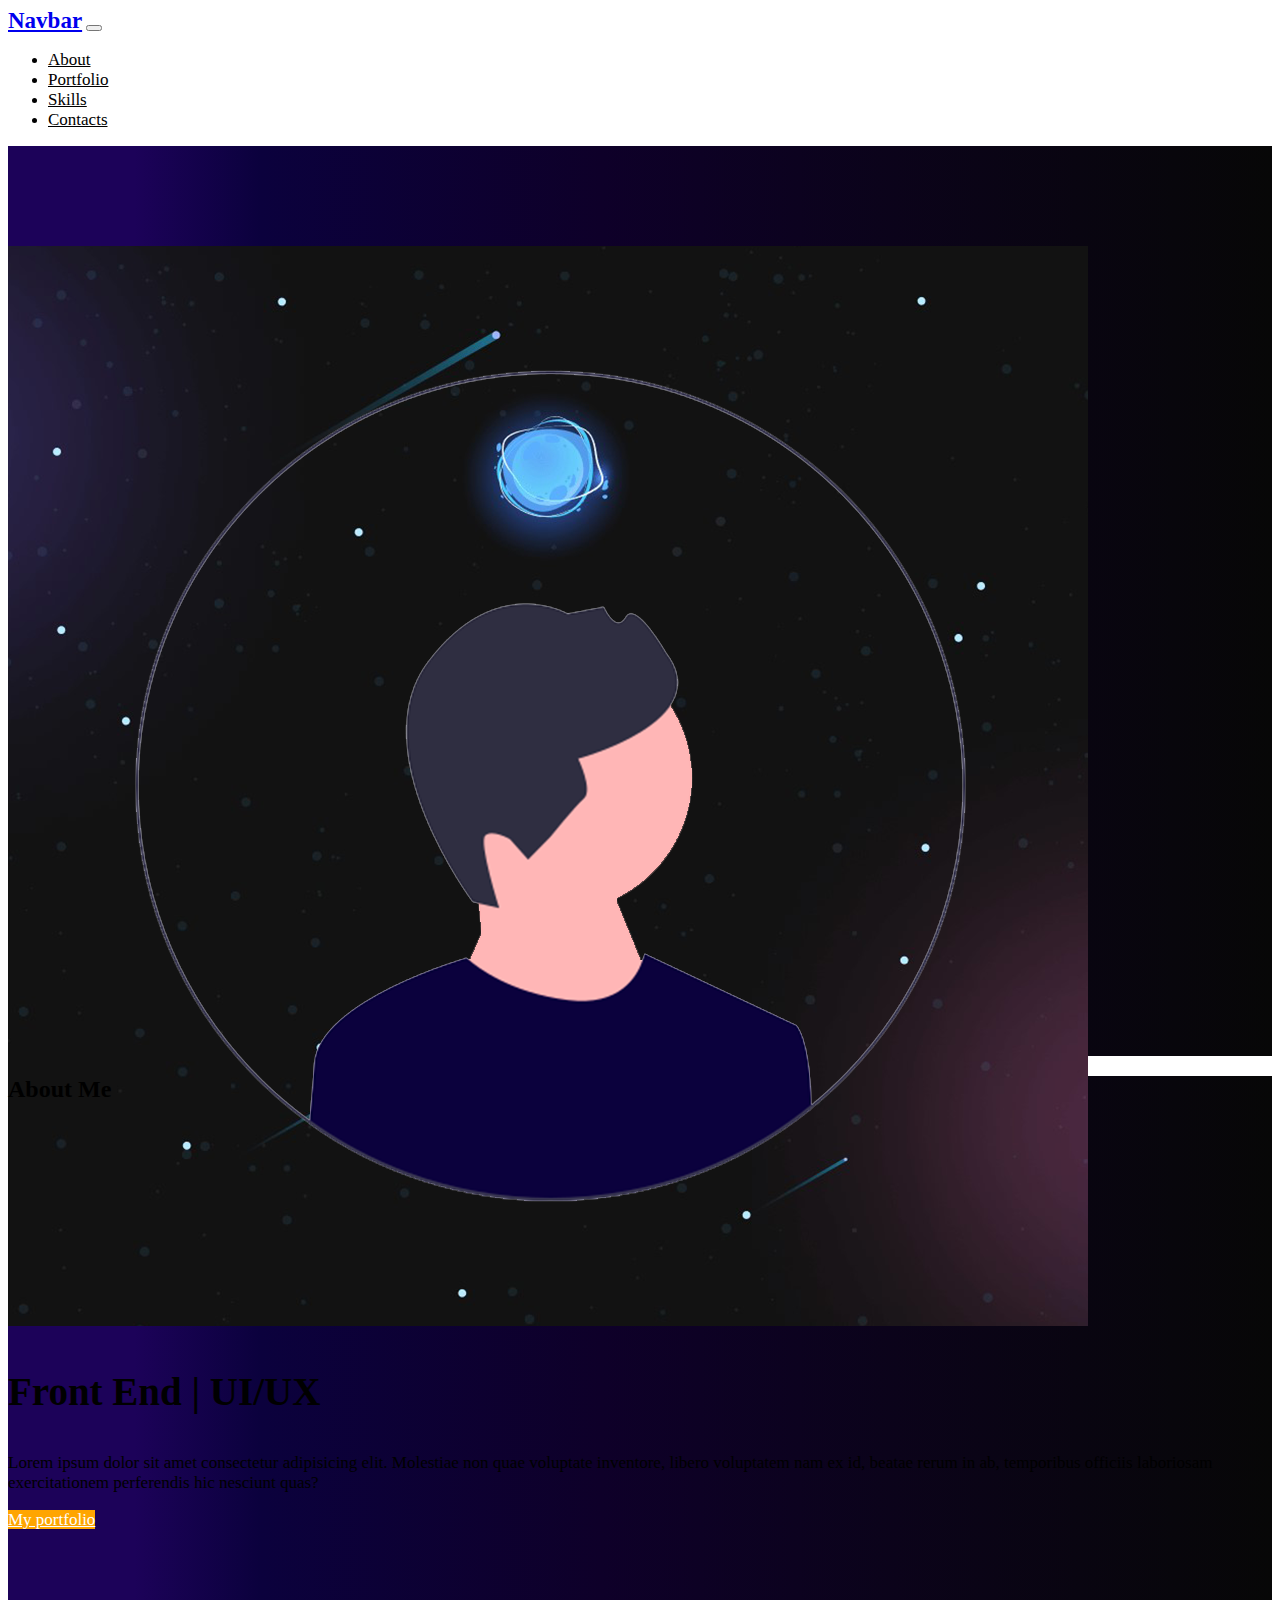
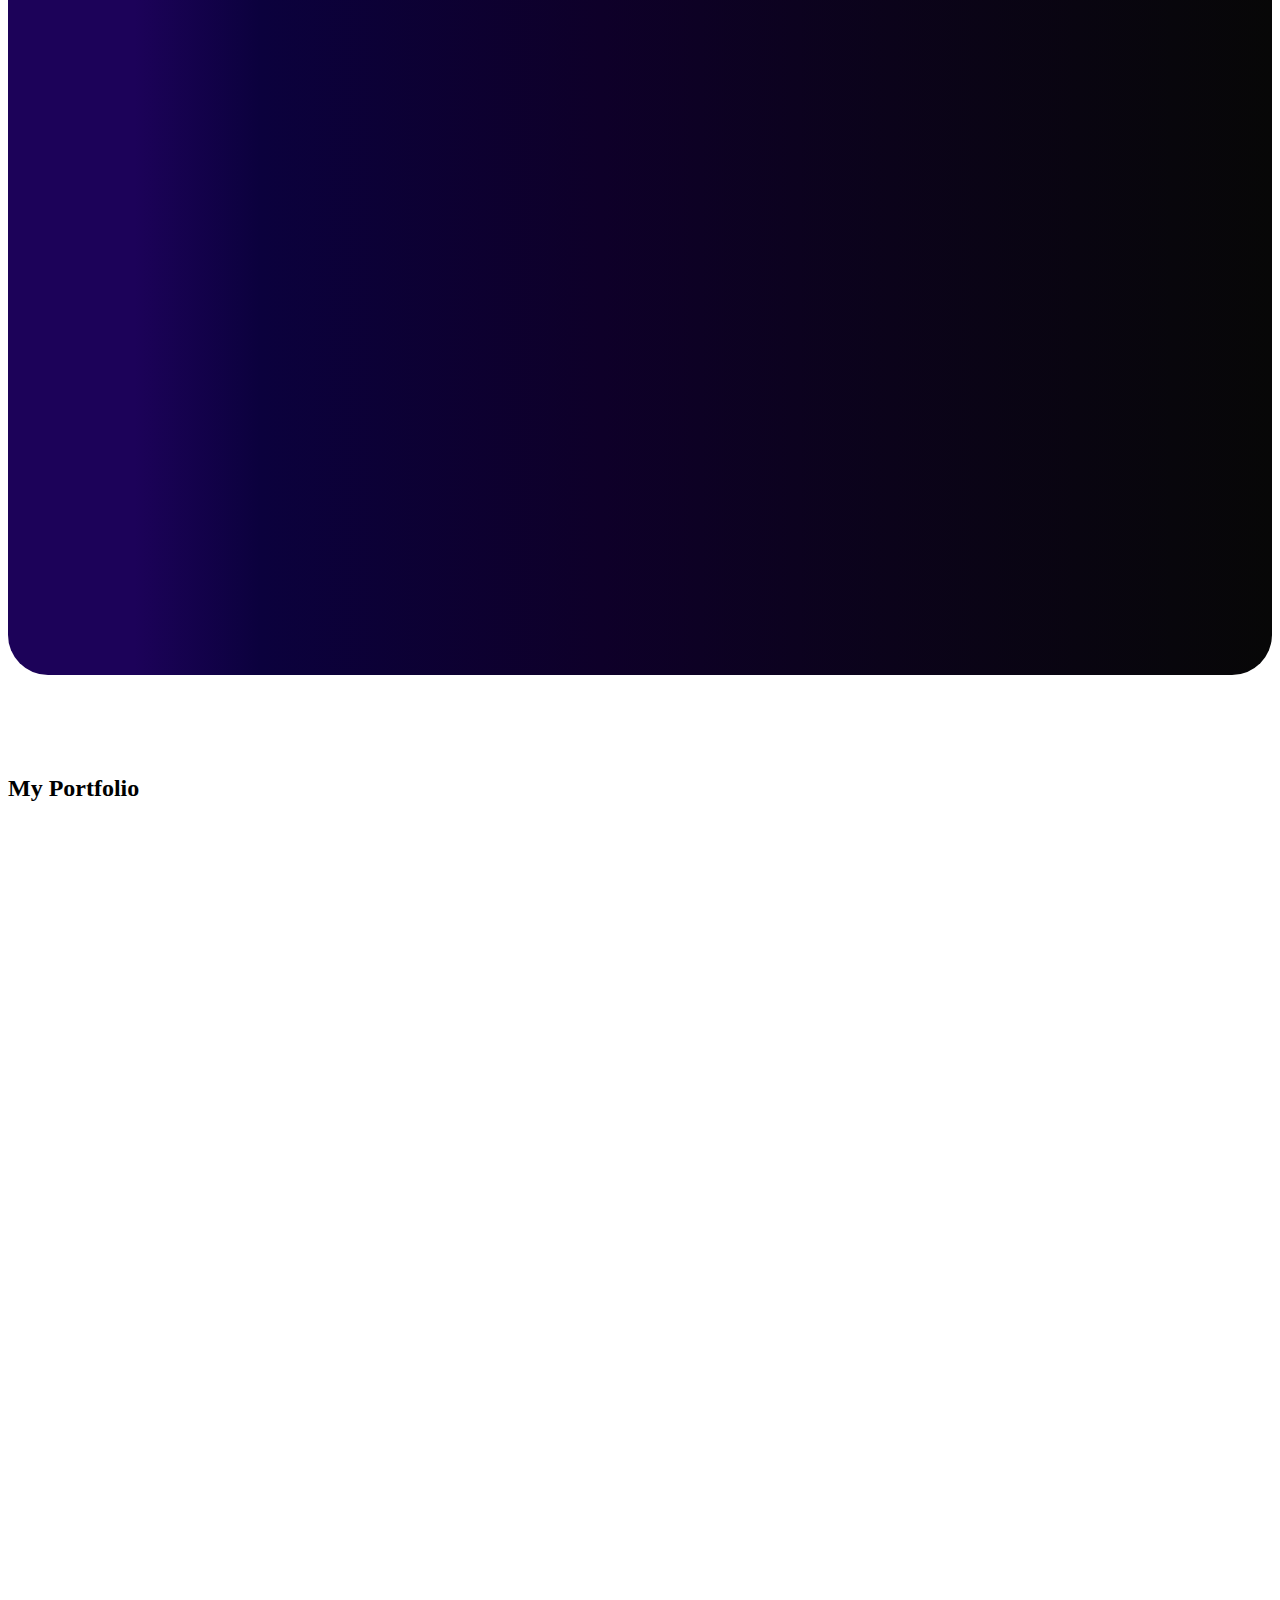
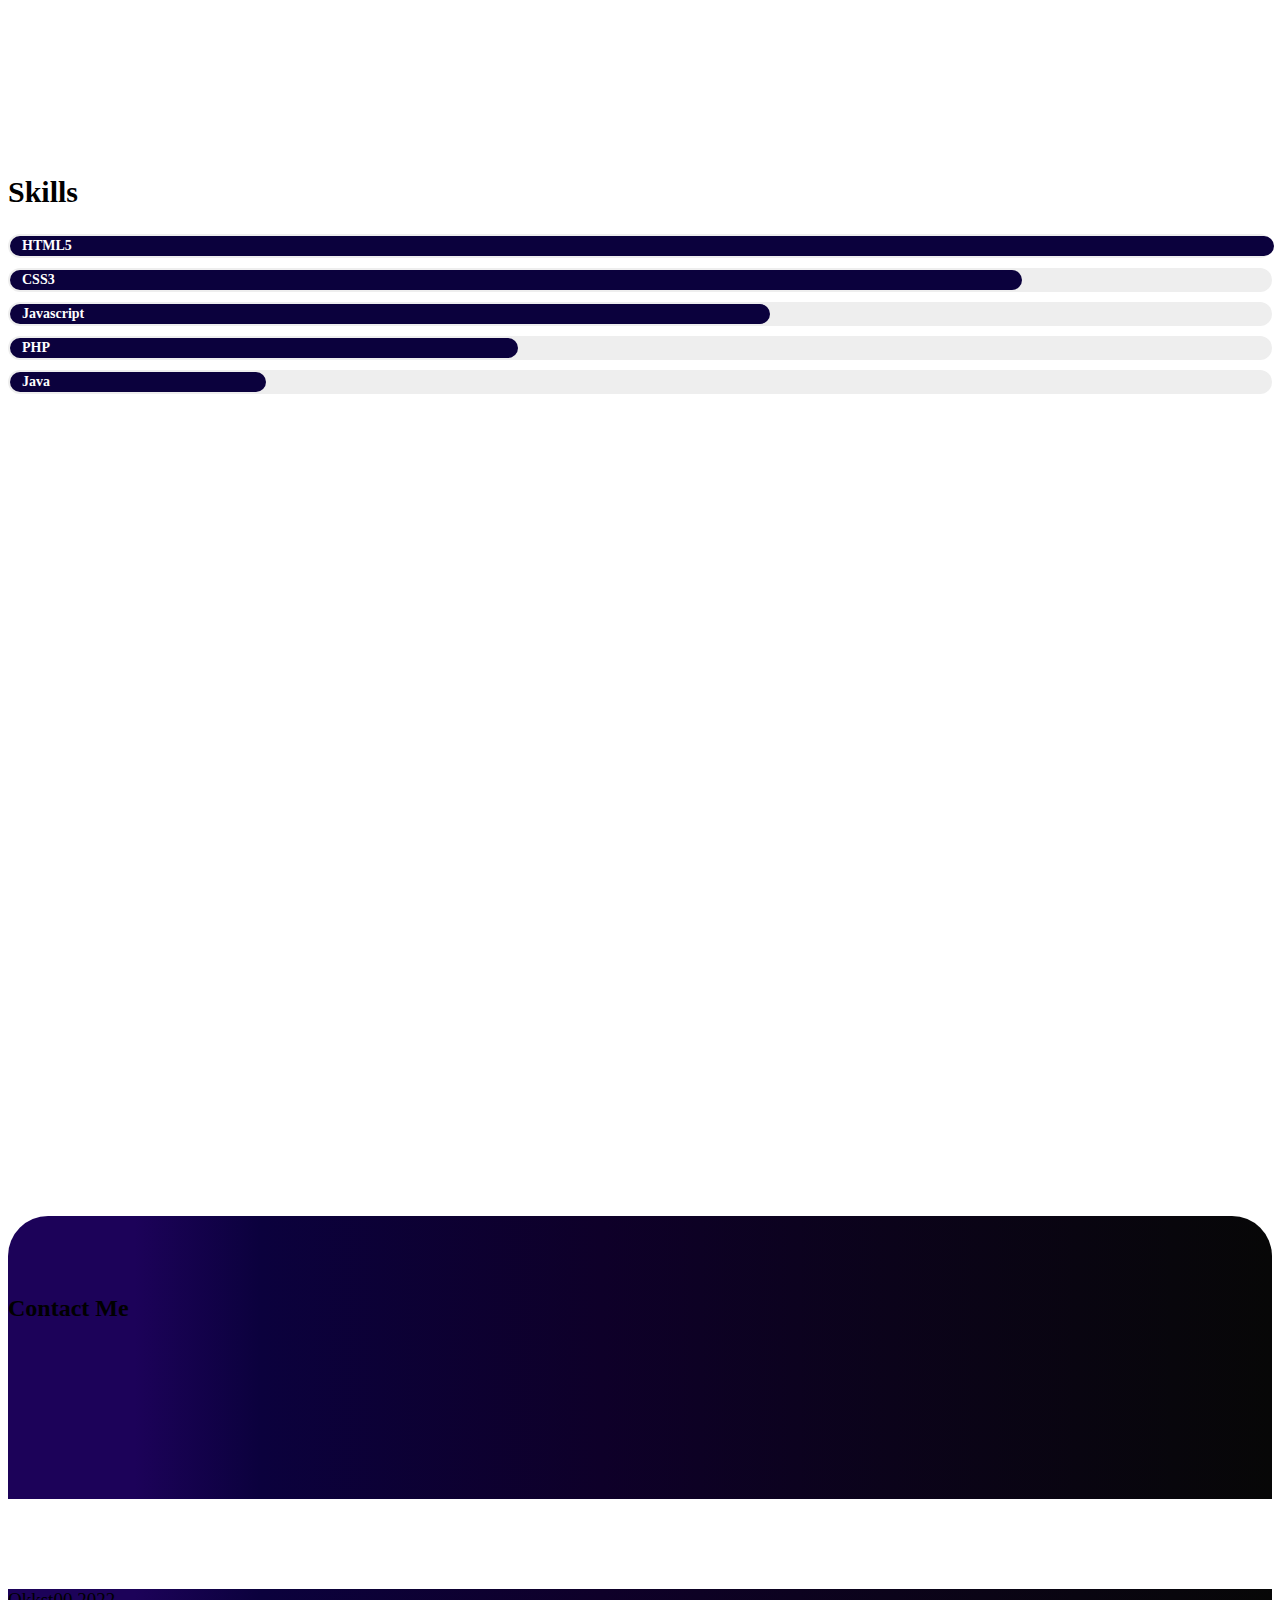
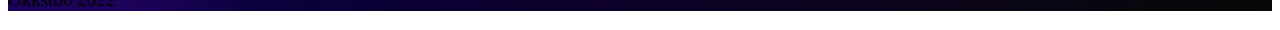
<file: index.html>
<!DOCTYPE html>
<html lang="en">
<head>
    <meta charset="UTF-8">
    <meta http-equiv="X-UA-Compatible" content="IE=edge">
    <meta name="viewport" content="width=device-width, initial-scale=1.0">
    <link href="https://cdn.jsdelivr.net/npm/bootstrap@5.2.2/dist/css/bootstrap.min.css" rel="stylesheet" integrity="sha384-Zenh87qX5JnK2Jl0vWa8Ck2rdkQ2Bzep5IDxbcnCeuOxjzrPF/et3URy9Bv1WTRi" crossorigin="anonymous">
    <link href="https://unpkg.com/aos@2.3.1/dist/aos.css" rel="stylesheet">
    <link rel="stylesheet" href="css/style.css">
    <title>Azure sample</title>
</head>
<body>


    <nav class="navbar navbar-expand-lg bg-light">
        <div class="container-fluid">
          <a class="navbar-brand ms-lg-5 ms-md-3 ms-3" href="#">Navbar</a>
          <button class="navbar-toggler" type="button" data-bs-toggle="collapse" data-bs-target="#navbarNav" aria-controls="navbarNav" aria-expanded="false" aria-label="Toggle navigation">
            <span class="navbar-toggler-icon"></span>
          </button>
          <div class="collapse navbar-collapse" id="navbarNav">
            <ul class="navbar-nav ms-auto">
              <li class="nav-item">
                <a class="nav-link ms-lg-0 ms-md-3 ms-3" href="#abouts">About</a>
              </li>
              <li class="nav-item">
                <a class="nav-link ms-lg-2 ms-md-3 ms-3" href="#portfolios">Portfolio</a>
              </li>
              <li class="nav-item">
                <a class="nav-link ms-lg-2 ms-md-3 ms-3" href="#skills">Skills</a>
              </li>
              <li class="nav-item">
                <a class="nav-link ms-lg-2 ms-md-3 ms-3 pe-lg-5" href="#contacts">Contacts</a>
              </li>
            </ul>
          </div>
        </div>
      </nav>


      <div class="main-head">
        <div class="container"> 
            <div class="row justify-content-center">
            <div class="col col-lg-4 col-md-5 col-10 text-lg-start text-md-start text-center">
                <img src="img/man-avatar.png" class="img-fluid rounded-circle w-75" ></img>
            </div>
            <div class="col col-lg-4 col-md-5 col-10 text-lg-start text-md-start text-center">
                <h3 class="text-white mt-lg-0 mt-md-0 mt-4">Front End | UI/UX </h3>
                <p class="text-white mt-lg-3 mt-md-2 mt-4">Lorem ipsum dolor sit amet consectetur adipisicing elit. Molestiae non quae voluptate inventore, libero voluptatem nam ex id, beatae rerum in ab, temporibus officiis laboriosam exercitationem perferendis hic nesciunt quas?</p>
                <a href="#portfolios" class="btn btn-ports py-2 px-3  mt-lg-3 mt-md-0 mt-3">My portfolio <i class="bi bi-chevron-right"></i></a>
            </div>
            </div>
        </div>
    </div>

      <div class="main-about py-5" id="abouts">
        <div class="container mt-5">
            <h2 class="text-center text-white mb-5">About Me</h2>
            <div class="row justify-content-center py-5 px-4" data-aos="zoom-in">
                <div class="col col-lg-6 col-md-5 col-10 firstCol">
                    <img src="img/man-avatar.png" class="img-fluid rounded-circle w-75" ></img>
                </div>
                <div class="col col-lg-6 col-md-6 col-10 SecCol">
                    <p>Lorem ipsum dolor sit amet consectetur, adipisicing elit. Inventore minus, veniam corrupti ut facilis eligendi, ipsa assumenda neque magnam est, temporibus numquam asperiores voluptatem explicabo ipsum officia quibusdam iusto ab vitae voluptatum laborum quisquam architecto modi nihil. Maiores, aperiam doloribus?</p>
                </div>
            </div>
        </div>
    </div>
    
    <div class="container main-ports" id="portfolios">
        <h2 class="text-center mt-5 text-white">My Portfolio</h2>
        <div class="row justify-content-center">
            <div class="col col-lg-4 col-md-6 col-10">
                <div class="card port-card border-0 shadow mt-5" data-aos="zoom-in">
                    <img class="images card-img px-2 py-2" variant="top" src="img/banner-bg.png" />
                    <div class="card-body">
                        <div class="card-title">Project Title</div>
                        <div class="card-text">
                            Some quick example text to build on the card title and make up the
                            bulk of the card's content.
                        </div>
                        <button class="py-2 px-4 mt-3 btn-reads">Read more <i class="bi bi-chevron-right"></i></button>
                    </div>
                </div>
            </div>
            <div class="col col-lg-4 col-md-6 col-10">
                <div class="card port-card border-0 shadow mt-5" data-aos="zoom-in">
                    <img class="images card-img px-2 py-2" variant="top" src="img/banner-bg.png" />
                    <div class="card-body">
                        <div class="card-title">Project Title</div>
                        <div class="card-text">
                            Some quick example text to build on the card title and make up the
                            bulk of the card's content.
                        </div>
                        <button class="py-2 px-4 mt-3 btn-reads">Read more <i class="bi bi-chevron-right"></i></button>
                    </div>
                </div>
            </div>
            <div class="col col-lg-4 col-md-6 col-10">
                <div class="card port-card border-0 shadow mt-5" data-aos="zoom-in">
                    <img class="images card-img px-2 py-2" variant="top" src="img/banner-bg.png" />
                    <div class="card-body">
                        <div class="card-title">Project Title</div>
                        <div class="card-text">
                            Some quick example text to build on the card title and make up the
                            bulk of the card's content.
                        </div>
                        <button class="py-2 px-4 mt-3 btn-reads">Read more <i class="bi bi-chevron-right"></i></button>
                    </div>
                </div>
            </div>
        </div>
    </div>

    <div class="skills pt-5" id="skills">
        <div class="container">
            <h2 class="text-center">Skills <i class="bi bi-reception-3"></i></h2>
            <div class="row">
                <div class="col col-lg-7 col-md-6 col-10 py-5 main">
                        <div class="bar front expert" data-skill="HTML5"></div>
                        <div class="bar front advanced" data-skill="CSS3"></div>  
                        <div class="bar back intermediate" data-skill="Javascript"></div> 
                        <div class="bar back basic" data-skill="PHP"></div>       
                        <div class="bar learning" data-skill="Java"></div>    
                </div>
                <div class="col col-lg-5 col-md-6 col-10">
                        <img src="img/skills.png" class="img-fluid" alt=""  data-aos="zoom-in" />
                </div>
            </div>
        </div>
    </div>

    <div class="contacts" id='contacts'>
        <div class="container mt-5 main-cont">
            <h2 class="text-center text-white">Contact Me</h2>
            <div class="row justify-content-center">
                <div class="col contact col-lg-6 col-md-9 col-11 shadow px-5 py-5 mt-5" data-aos="fade-up">
                    <form>
                        <div class="mb-3">
                          <label for="exampleInputEmail1" class="form-label">Email address</label>
                          <input type="email" class="form-control" id="exampleInputEmail1" aria-describedby="emailHelp">
                        </div>
                        <div class="mb-3">
                          <label for="mssg" class="form-label">Message</label>
                          <textarea type="text" class="form-control" id="mssg" rows="7"></textarea>
                        </div>
                        <button type="submit" class="btn w-100 shadow py-2 btn-secondary">Submit</button>
                      </form>
                </div>
            </div>
        </div>
    </div>

    <div class="footers container-fluid">
        <div class="container">
            <div class="row justify-content-center">
                <div class="col col-lg- col-md-5 col-12 text-lg-start text-md-start text-center">
                    <p class="text-white my-5"><i class="bi bi-c-circle"></i> Okkst00 2022</p>
                </div>
                <div class="col col-lg-5 col-md-5 col-12 text-lg-end text-md-end text-center text-end">
                    <p>
                        <a href="#" class="text-white me-4"><i class="bi bi-instagram"></i></a>
                        <a href="#" class="text-white me-4"><i class="bi bi-twitter"></i></a>
                        <a href="#" class="text-white me-lg-0 me-md-0 me-3"><i class="bi bi-github"></i></a>
                    </p>
                </div>
            </div>
        </div>
    </div>

    <script src="https://cdn.jsdelivr.net/npm/bootstrap@5.2.2/dist/js/bootstrap.bundle.min.js" integrity="sha384-OERcA2EqjJCMA+/3y+gxIOqMEjwtxJY7qPCqsdltbNJuaOe923+mo//f6V8Qbsw3" crossorigin="anonymous"></script>
    <script src="js/script.js"></script>
    <script src="https://unpkg.com/aos@2.3.1/dist/aos.js"></script>
    <script>
        AOS.init();
    </script>
</body>
</html>
</file>
<file: css/style.css>
.navbar .navbar-brand {
    font-weight: bold;
    font-size: 23px;
}

.navbar .nav-link {
    color: black;
    font-size: 17px;
}

.header {
    height: 92vh;
}

.main-head {

    height: 90vh;
    padding-top: 100px;
    background: -webkit-linear-gradient(left, #1c0259 10%, #0b013d 20%, rgb(14, 0, 41) 47%, rgb(7, 7, 7) 100%);
}

.main-head .row .col h3 {
    font-size: 39px;
}

.main-head .row .col p {
    font-size: 17px;
}

.main-head .row .col .btn-ports {
    font-size: 17px;
    background-color: orange;
    color: white;
}

.main-head .row .col .btn-ports:hover {
    background-color: rgb(253, 182, 52);
}


.main-about {
    background: -webkit-linear-gradient(left, #1c0259 10%, #0b013d 20%, rgb(14, 0, 41) 47%, rgb(7, 7, 7) 100%);
    border-bottom-right-radius: 40px;
    border-bottom-left-radius: 40px;
}

.main-about .container {
    margin-bottom: 380px;
}

.main-about .container .row {
    background-color: rgba(255, 255, 255, 0.9);
    backdrop-filter: blur(5px);
    -webkit-backdrop-filter: blur(5px);
    border-radius: 26px;
    overflow: hidden;
}

.main-about .container .col {
    background-color: transparent;
}


.main-ports {
    padding-top: 50px;
    margin-top: -350px;
    margin-bottom: 40px;
}

.main-ports .row .col .port-card{
    border-radius: 20px;
}

.main-ports .row .col .port-card .card-body .card-title {
    font-size: 25px;
    font-weight: bold;
}

.main-ports .row .col .port-card .card-body .card-text {
    font-size: 16px;
    color: rgb(161, 161, 161);
}

.main-ports .row .col .port-card .images{
    border-radius: 22px;
    max-height: 220px;
    min-height: 220px;
    object-fit: cover;
}

.main-ports .row .col .port-card .btn-reads {
    background-color: #0b013d;
    outline: none !important;
    color: white;
    border-radius: 12px;
}

.main-ports .row .col .port-card .card-body .btn-reads:hover {
    background-color: #110358;
}



#skills {
    margin-top: 80px;
    margin-bottom: 50px;
}

#skills .container h2 {
    font-size: 30px; 
    font-weight: bold;
}

#skills .container .row .main {
    border-radius: 20px;
}

.bar{
  background-color: #EEE;
  padding: 2px;
  border-radius: 20px;
  margin-bottom: 10px;
  font-size: 14px;
  color: #FFF;
  font-weight: bold;
}

.bar::before{
  content:  attr(data-skill);
  background-color: #0b013d;
  display: inline-block;
  padding: 2px 2px 2px 12px;
  border-radius: inherit;
  animation: load 2s 0s;
  animation-delay: 4s;
  -webkit-animation: load 2s 0s;
  -moz-animation: load 2s 0s;
  -o-animation: load 2s 0s;
}

.bar.front::before{
  background-color: #0b013d;
}

.bar.back::before{
  background-color: #0b013d;
}

.bar.learning::before{
  width: calc(20% - 10px);
}

.bar.basic::before{
  width: calc(40% - 10px);
}

.bar.intermediate::before{
  width: calc(60% - 10px);
}

.bar.advanced::before{
  width: calc(80% - 10px);
}

.bar.expert::before{
  width: calc(100% - 10px);
}

@keyframes load{
    from {
      width: 0%
    }
}

@-webkit-keyframes load{
    from {
        width: 0%
    }
}

@-moz-keyframes load{
    from {
        width: 0%
    }
}

@-o-keyframes load{
    from {
        width: 0%
    }
}

.contacts {
    padding-top: 60px;
    border-top-right-radius: 40px;
    border-top-left-radius: 40px;
    background: -webkit-linear-gradient(left, #1c0259 10%, #0b013d 20%, rgb(14, 0, 41) 47%, rgb(7, 7, 7) 100%);
}

.main-cont .row .contact {
    border-radius: 20px;
    background-color: rgba(255, 255, 255, 0.9);
    backdrop-filter: blur(5px);
    -webkit-backdrop-filter: blur(5px);
    margin-bottom: 100px;
}

.main-cont .row .contact .btn-cont {
    background-color: #0b013d;
    border-radius: 12px;
    color: white;
}

.main-cont .row .contact .btn-cont:hover {
    background-color: #1a0777;
}

.footers {
    background: -webkit-linear-gradient(left, #1c0259 10%, #0b013d 20%, rgb(14, 0, 41) 47%, rgb(7, 7, 7) 100%);
    margin-top: -10px;
}

.footers .row {
    background-color: transparent;
}

.footers .row .col {
    font-size: 19px;
}


@media (max-width:768px) {

    .navbar .navbar-brand {
        font-weight: bold;
        font-size: 23px;
    }
    
    .navbar .nav-link {
        color: black;
        font-size: 16px;
    }
    
    .main-head {
        height: 50vh;
    }
    
    .main-head .row .col h3 {
        font-size: 36px;
    }

    .main-head .row .col p {
        font-size: 16px;
    }

    
    .main-about .container {
        margin-bottom: 360px;
    }

    
    .bar{
        background-color: #EEE;
        padding: 2px;
        border-radius: 20px;
        margin-bottom: 10px;
        font-size: 15px;
        color: #FFF;
        font-weight: bold;
    }

    
    .main-ports .row .col .port-card .card-body .card-title {
        font-size: 23px;
    }

    .main-ports .row .col .port-card .card-body .card-text {
        font-size: 14px;
    }
            
    .main-ports .row .col .port-card .images{
        border-radius: 22px;
        max-height: 210px;
        min-height: 210px;
        object-fit: cover;
    }
    
    .contacts {
        padding-top: 30px;
    }

    .footers .row .col {
        font-size: 17px;
    }

}


@media (max-width:450px) {

    .navbar .navbar-brand {
        font-weight: bold;
        font-size: 22px;
    }
    
    .navbar .nav-link {
        color: black;
        font-size: 15px;
    }
    
    .main-head {
        height: 100vh;
    }

    
    .main-about .container {
        margin-bottom: 360px;
    }

    
    .bar{
        background-color: #EEE;
        padding: 2px;
        border-radius: 20px;
        margin-bottom: 10px;
        font-size: 15px;
        color: #FFF;
        font-weight: bold;
    }
    
    .main-ports .row .col .port-card .card-body .card-title {
        font-size: 23px;
    }

    .main-ports .row .col .port-card .card-body .card-text {
        font-size: 14px;
    }
    
    .main-ports .row .col .port-card .images{
        border-radius: 22px;
        max-height: 220px;
        min-height: 220px;
        object-fit: cover;
    }

    .contacts {
        padding-top: 30px;
    }


    .footers .row .col {
        font-size: 17px;
    }
}
</file>
